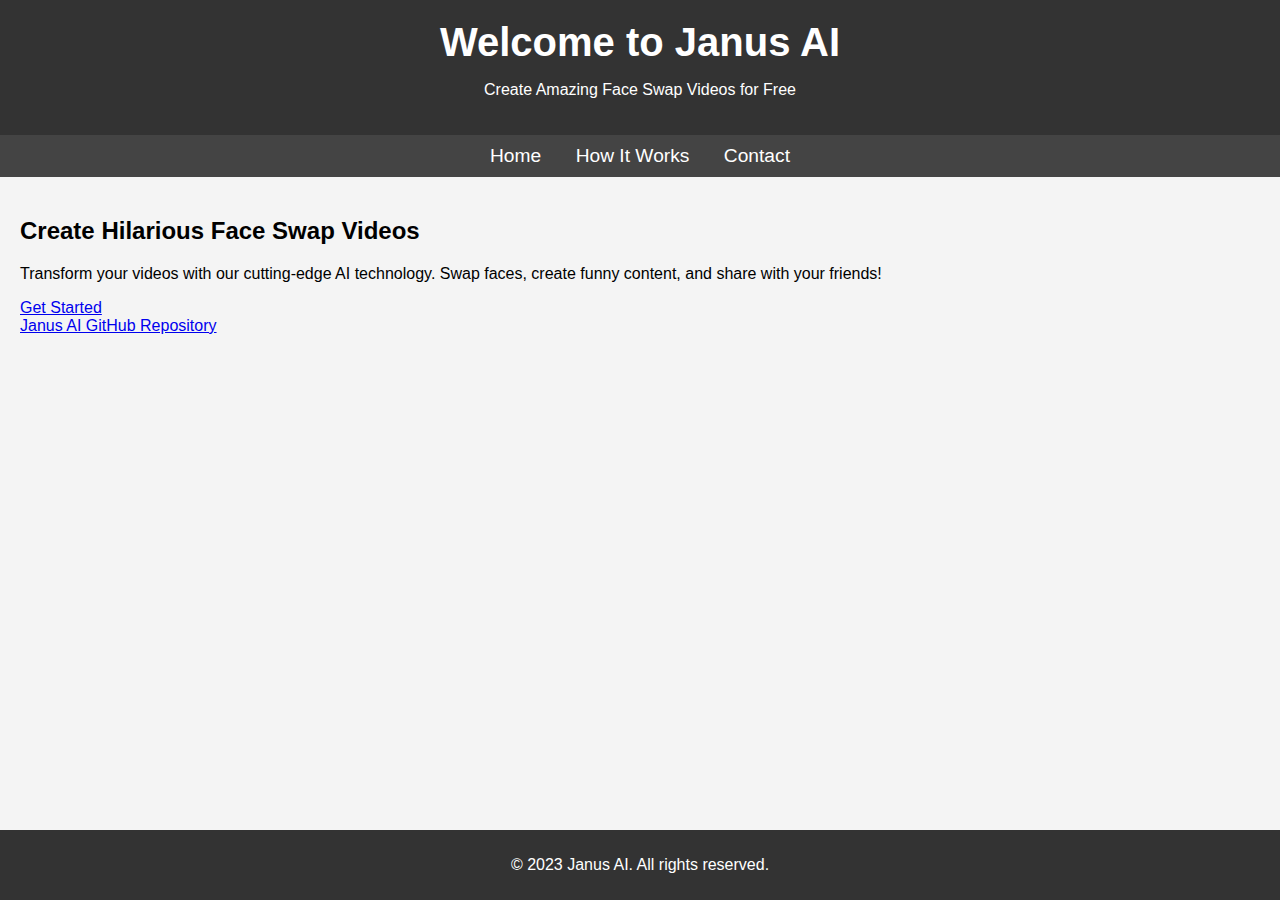
<file: index.html>
<!DOCTYPE html>
<html lang="en">
<head>
<meta charset="UTF-8">
<meta name="viewport" content="width=device-width, initial-scale=1.0">
<title>Janus AI - Face Swap Video Creator</title>
<style>
    @import url("style.css");
    </style>
</head>
<body>
  <header>
    <h1>Welcome to Janus AI</h1>
    <p>Create Amazing Face Swap Videos for Free</p>
  </header>
  <nav>
    <a href="/janusai_homepage/">Home</a>
    <a href="/janusai_homepage/howitworks.html">How It Works</a>
    <a href="/janusai_homepage/contact.html">Contact</a>
  </nav>
  <section>
    <h2>Create Hilarious Face Swap Videos</h2>
    <p>Transform your videos with our cutting-edge AI technology. Swap faces, create funny content, and share with your friends!</p>
    <a href="https://janus-eubj.onrender.com/">Get Started</a>
    <br>
    <a href="https://github.com/brookehorizon/Janus_AI">Janus AI GitHub Repository</a>
  </section>
  <footer>
    <p>&copy; 2023 Janus AI. All rights reserved.</p>
  </footer>
</body>
</html>
</file>
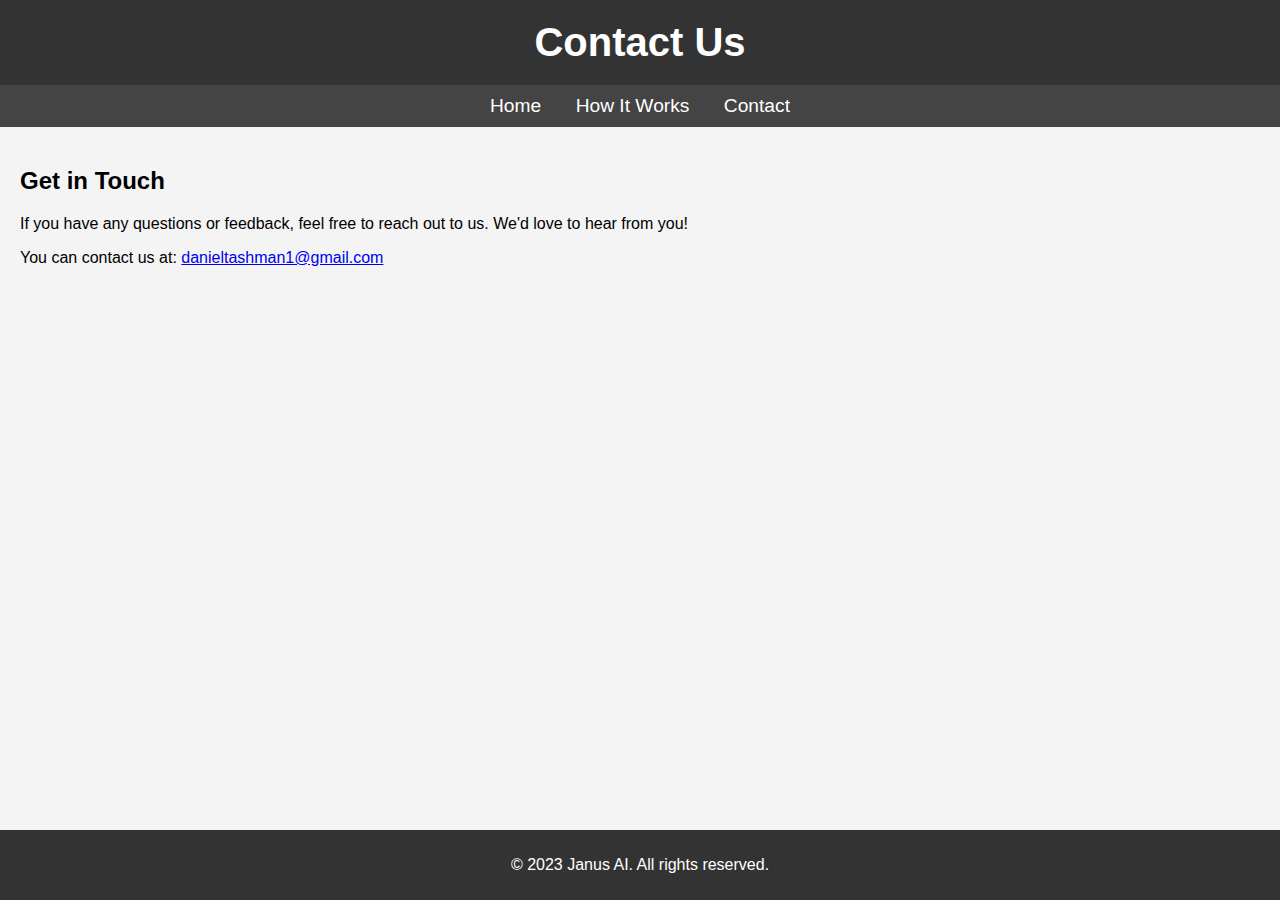
<file: contact.html>
<!DOCTYPE html>
<html lang="en">
<head>
<meta charset="UTF-8">
<meta name="viewport" content="width=device-width, initial-scale=1.0">
<title>Contact Us - Janus AI</title>
<style>
@import url("style.css");
</style>
</head>
<body>
  <header>
    <h1>Contact Us</h1>
  </header>
  <nav>
    <a href="/">Home</a>
    <a href="/howitworks.html">How It Works</a>
    <a href="/contact.html">Contact</a>
  </nav>
  <section>
    <h2>Get in Touch</h2>
    <p>If you have any questions or feedback, feel free to reach out to us. We'd love to hear from you!</p>
    <p>You can contact us at: <a href="mailto:danieltashman1@gmail.com">danieltashman1@gmail.com</a></p>
  </section>
  <footer>
    <p>&copy; 2023 Janus AI. All rights reserved.</p>
  </footer>
</body>
</html>
</file>
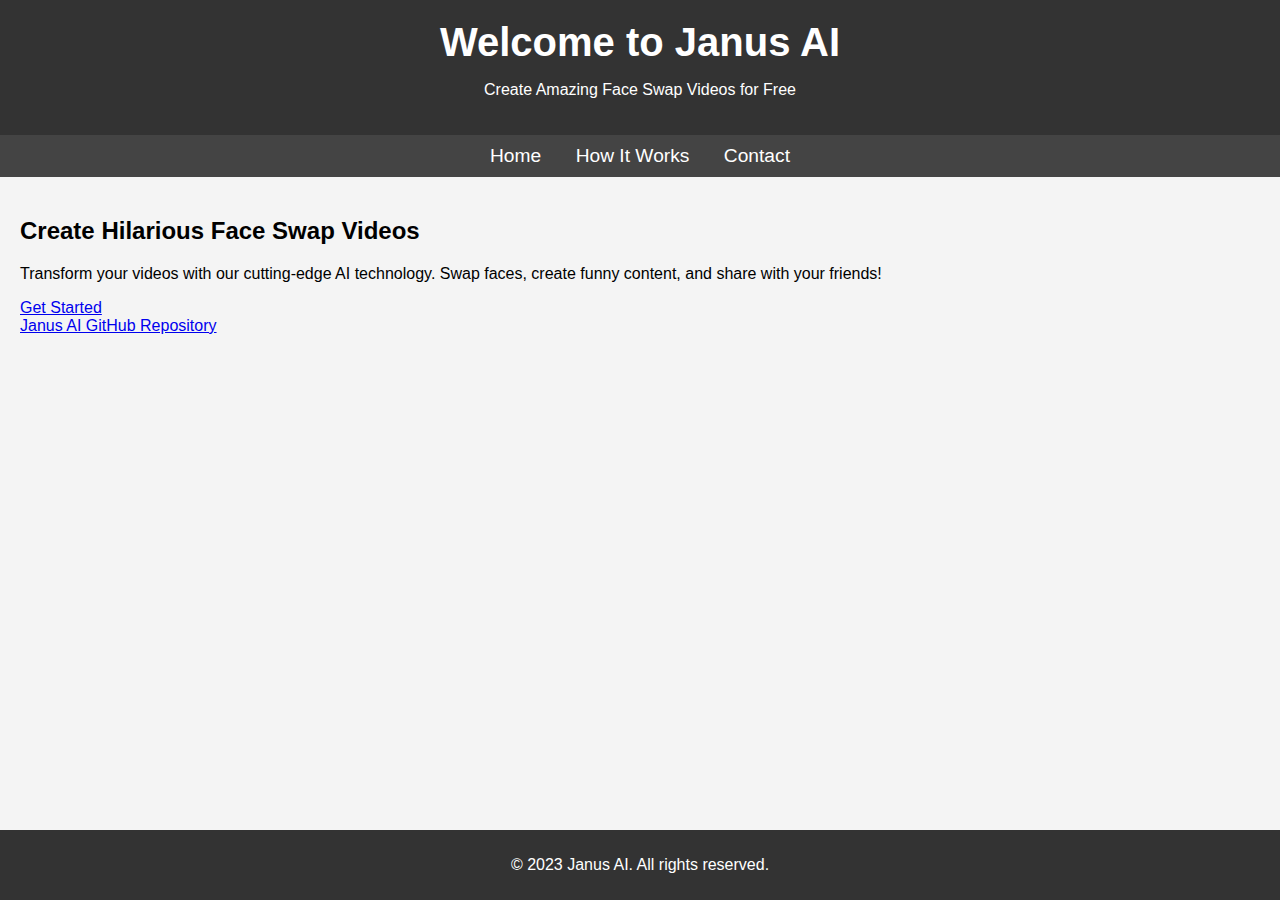
<file: homepage.html>
<!DOCTYPE html>
<html lang="en">
<head>
<meta charset="UTF-8">
<meta name="viewport" content="width=device-width, initial-scale=1.0">
<title>Janus AI - Face Swap Video Creator</title>
<style>
    @import url("style.css");
    </style>
</head>
<body>
  <header>
    <h1>Welcome to Janus AI</h1>
    <p>Create Amazing Face Swap Videos for Free</p>
  </header>
  <nav>
    <a href="/">Home</a>
    <a href="/howitworks.html">How It Works</a>
    <a href="/contact.html">Contact</a>
  </nav>
  <section>
    <h2>Create Hilarious Face Swap Videos</h2>
    <p>Transform your videos with our cutting-edge AI technology. Swap faces, create funny content, and share with your friends!</p>
    <a href="https://janus-eubj.onrender.com/">Get Started</a>
    <br>
    <a href="https://janus-eubj.onrender.com/">Janus AI GitHub Repository</a>
  </section>
  <footer>
    <p>&copy; 2023 Janus AI. All rights reserved.</p>
  </footer>
</body>
</html>
</file>
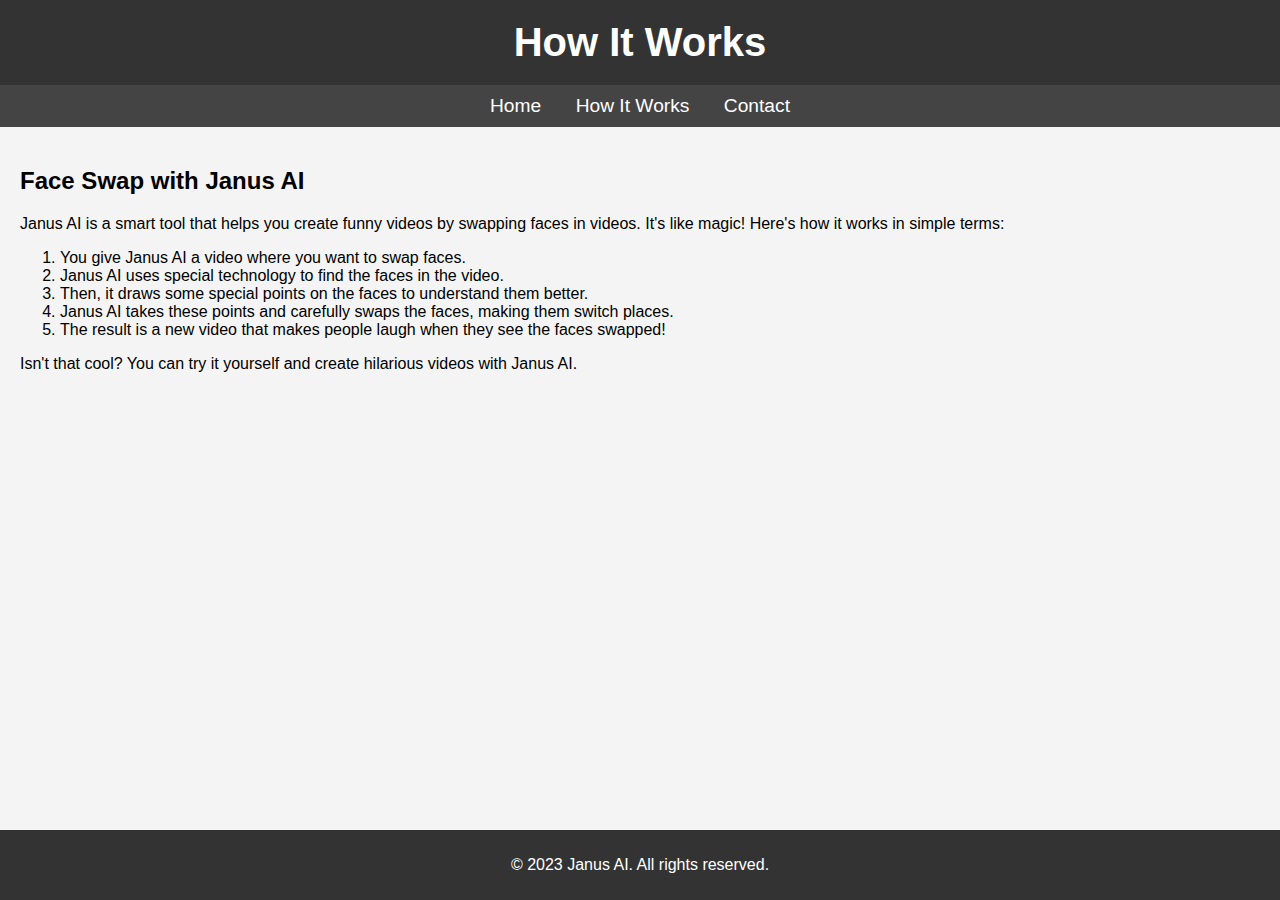
<file: howitworks.html>
<!DOCTYPE html>
<html lang="en">
<head>
<meta charset="UTF-8">
<meta name="viewport" content="width=device-width, initial-scale=1.0">
<title>How It Works - Janus AI</title>
<style>
    @import url("style.css");
    </style>
</head>
<body>
  <header>
    <h1>How It Works</h1>
  </header>
  <nav>
    <a href="/janusai_homepage/">Home</a>
    <a href="/janusai_homepage/howitworks.html">How It Works</a>
    <a href="/janusai_homepage/contact.html">Contact</a>
  </nav>
  <section>
    <h2>Face Swap with Janus AI</h2>
    <p>Janus AI is a smart tool that helps you create funny videos by swapping faces in videos. It's like magic! Here's how it works in simple terms:</p>
    <ol>
      <li>You give Janus AI a video where you want to swap faces.</li>
      <li>Janus AI uses special technology to find the faces in the video.</li>
      <li>Then, it draws some special points on the faces to understand them better.</li>
      <li>Janus AI takes these points and carefully swaps the faces, making them switch places.</li>
      <li>The result is a new video that makes people laugh when they see the faces swapped!</li>
    </ol>
    <p>Isn't that cool? You can try it yourself and create hilarious videos with Janus AI.</p>
  </section>
  <footer>
    <p>&copy; 2023 Janus AI. All rights reserved.</p>
  </footer>
</body>
</html>
</file>
